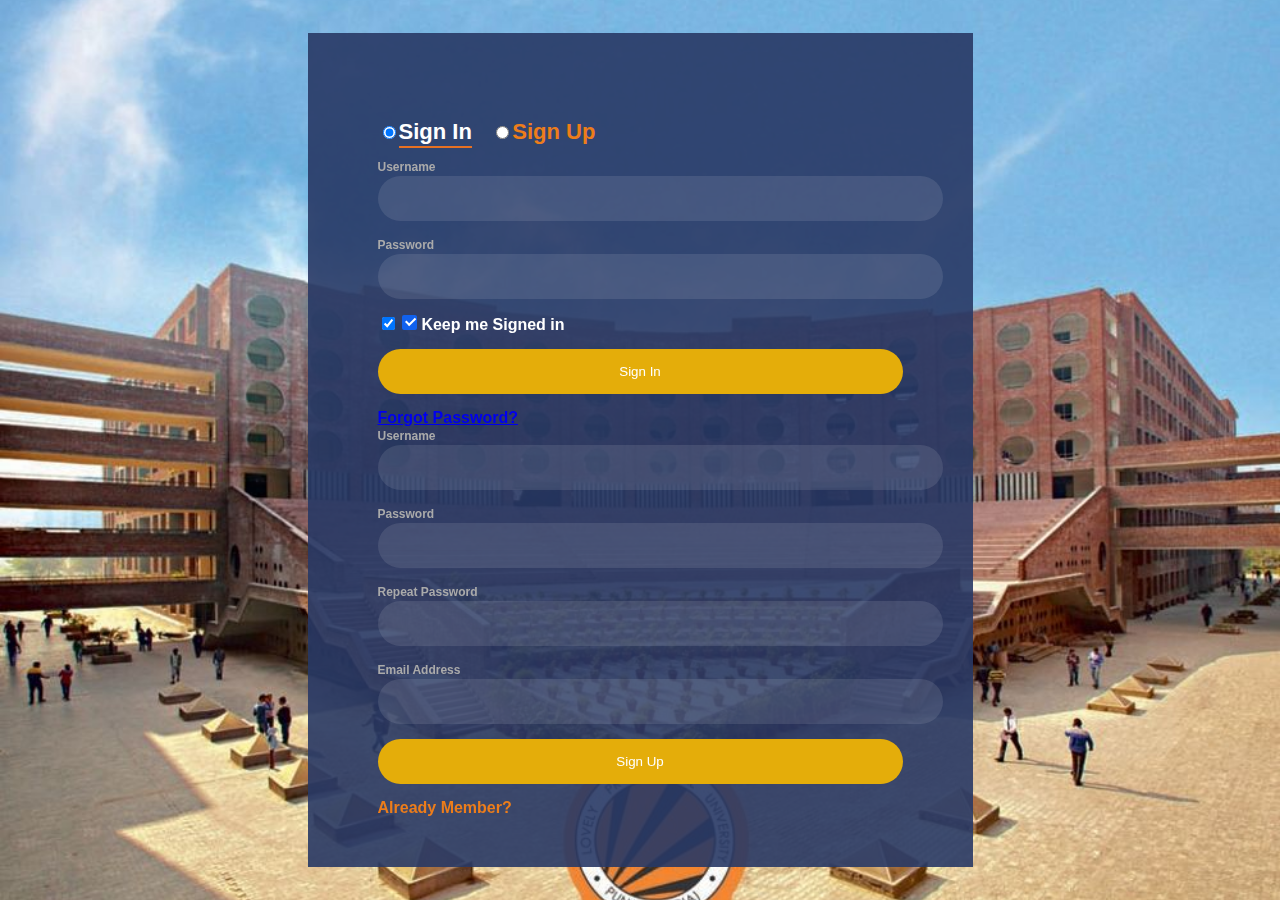
<file: login.html>
<!DOCTYPE html>
<html lang="en">
<head>
  <meta charset="UTF-8">
  <meta name="viewport" content="width=device-width, initial-scale=1.0">
  <title>LOG IN and SIGNUP</title>
  <link rel="stylesheet" href="login.css" />
  <title>Form</title>
</head>
<body>
  <div class="login-wrap">
    <div class="login-html">
      <input id="tab-1" type="radio" name="tab" class="sign-in" checked><label for="tab-1" class="tab">Sign In</label>
      <input id="tab-2" type="radio" name="tab" class="sign-up"><label for="tab-2" class="tab">Sign Up</label>
      <div class="login-form">
        <div class="sign-in-htm">
          <div class="group">
            <label for="user" class="label">Username</label>
            <input id="user" type="text" class="input">
          </div>
          <div class="group">
            <label for="pass" class="label">Password</label>
            <input id="pass" type="password" class="input" data-type="password">
          </div>
          <div class="group">
            <input id="check" type="checkbox" class="check" checked>
            <label for="check"><span class="icon"></span> Keep me Signed in</label>
          </div>
          <div class="group">
            <input type="submit" class="button" value="Sign In">
          </div>
          <div class="hr"></div>
          <div class="foot-lnk">
            <a href="#forgot">Forgot Password?</a>
          </div>
        </div>
        <div class="sign-up-htm">
          <div class="group">
            <label for="user" class="label">Username</label>
            <input id="user" type="text" class="input">
          </div>
          <div class="group">
            <label for="pass" class="label">Password</label>
            <input id="pass" type="password" class="input" data-type="password">
          </div>
          <div class="group">
            <label for="pass" class="label">Repeat Password</label>
            <input id="pass" type="password" class="input" data-type="password">
          </div>
          <div class="group">
            <label for="pass" class="label">Email Address</label>
            <input id="pass" type="text" class="input">
          </div>
          <div class="group">
            <input type="submit" class="button" value="Sign Up">
          </div>
          <div class="hr"></div>
          <div class="foot-lnk">
            <label for="tab-1">Already Member?</a>
          </div>
        </div>
      </div>
    </div>
  </div>
  <script src="login.js"></script>
</body>
</html>
</file>
<file: login.css>
body {
  margin: 0;
  color: #ed7d1a;
  background: #c8c8c8;
  font: 600 16px/18px "Open Sans", sans-serif;
}

.login-wrap {
  width: 100%;
  height: 100vh;
  margin: 0;
  padding: 0;
  background: url(open-theatre.jpg) no-repeat center;
  background-size: cover;
  display: flex;
  justify-content: center;
  align-items: center;
  box-shadow: 0 12px 15px 0 rgba(0, 0, 0, 0.24), 0 17px 50px 0 rgba(0, 0, 0, 0.19);
}

.login-html {
  width: 100%;
  max-width: 525px;
  padding: 90px 70px 50px 70px;
  background: rgba(40, 57, 101, 0.9);
}
.login-html .tab {
  font-size: 22px;
  margin-right: 15px;
  cursor: pointer;
  padding-bottom: 5px;
  margin: 0 15px 10px 0;
  display: inline-block;
  border-bottom: 2px solid transparent;
}
.login-html .sign-in:checked + .tab,
.login-html .sign-up:checked + .tab {
  color: #fff;
  border-color: #e77122;
  cursor: pointer;
}
.login-form {
  min-height: 345px;
  position: relative;
  perspective: 1000px;
  transform-style: preserve-3d;
}
.login-form .group {
  margin-bottom: 15px;
}
.login-form .group .label,
.login-form .group .input,
.login-form .group .button {
  width: 100%;
  color: #fff;
  display: block;
}
.login-form .group .input,
.login-form .group .button {
  border: none;
  padding: 15px 20px;
  border-radius: 25px;
  background: rgba(255, 255, 255, 0.1);
}
.login-form .group input[data-type="password"] {
  -webkit-text-security: circle;
}
.login-form .group .label {
  color: #aaa;
  font-size: 12px;
}
.login-form .group .button {
  background: #e4ad0a;
  cursor: pointer;
}
.login-form .group .button:hover {
    background:#de9711;
    cursor: pointer;
  }
.login-form .group label .icon {
  width: 15px;
  height: 15px;
  border-radius: 2px;
  position: relative;
  display: inline-block;
  background: rgba(255, 255, 255, 0.1);
}
.login-form .group label .icon:before,
.login-form .group label .icon:after {
  content: "";
  width: 10px;
  height: 2px;
  background: #fff;
  position: absolute;
  transition: all 0.2s ease-in-out 0s;
}
.login-form .group label .icon:before {
  left: 3px;
  width: 5px;
  bottom: 6px;
  transform: scale(0) rotate(0);
}
.login-form .group label .icon:after {
  top: 6px;
  right: 0;
  transform: scale(0) rotate(0);
}
.login-form .group .check:checked + label {
  color: #fff;
}
.login-form .group .check:checked + label .icon {
  background: #1161ee;
}
.login-form .group .check:checked + label .icon:before {
  transform: scale(1) rotate(45deg);
}
.login-form .group .check:checked + label .icon:after {
  transform: scale(1) rotate(-45deg);
}
.login-html
  .sign-in:checked
  + .tab
  + .sign-up
  + .tab
  + .login-form
  .sign-in-htm {
  transform: rotate(0);
}
.login-html .sign-up:checked + .tab + .login-form .sign-up-htm {
  transform: rotate(0);
}
</file>
